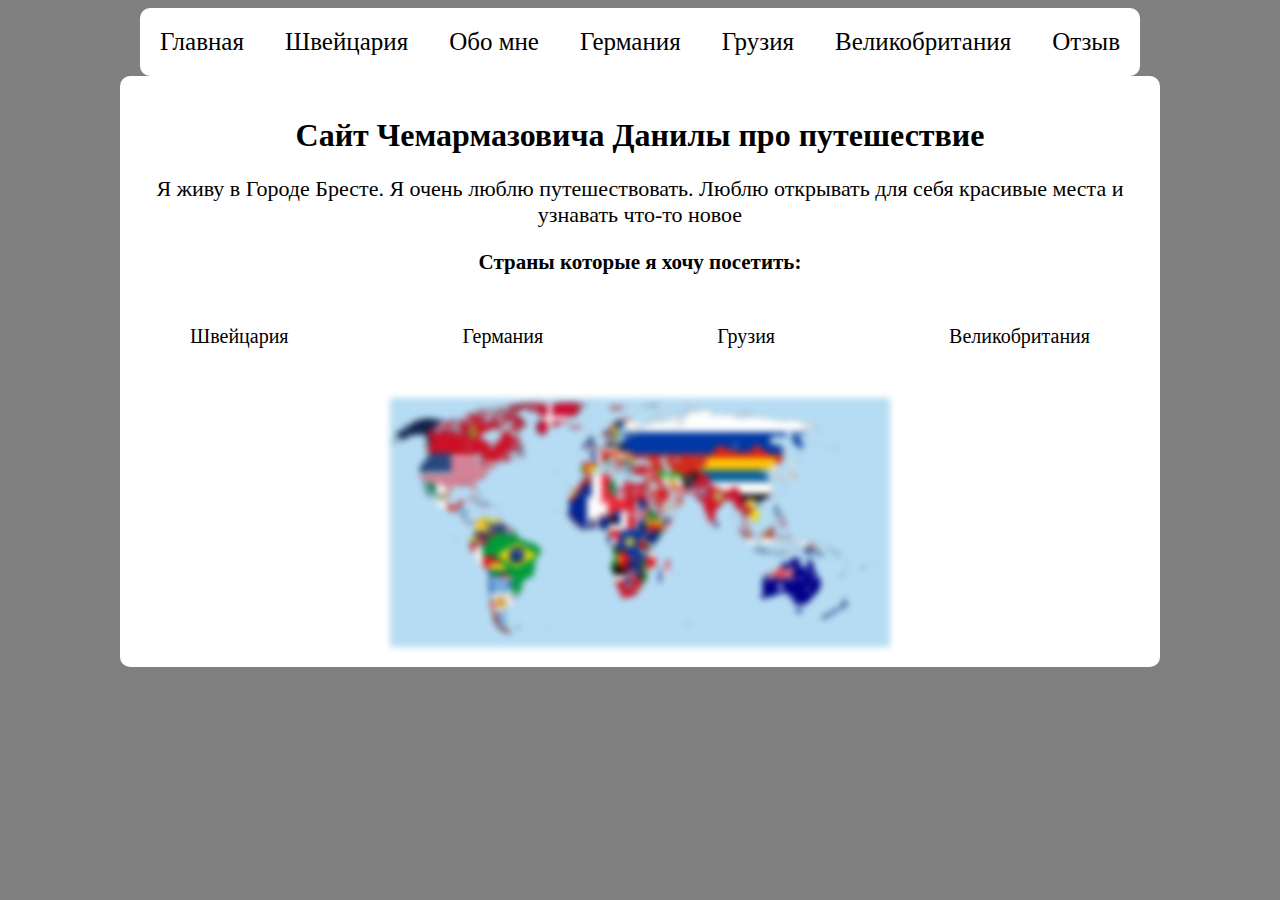
<file: index.html>
<!DOCTYPE html>
<html lang="ru">
<head>
    <meta charset="UTF-8">
	<link rel="stylesheet" href="styles/style.css">
    <title>Сайт</title>
</head>
<body>
	<header class="main-menu">
		<nav>
			<ul class="nav-menu">
				<li class="menu-item"><a href="#!">Главная</a></li>
				<li class="menu-item"><a href="country1.html">Швейцария</a></li>
				<li class="menu-item"><a href="about.html">Обо мне</a></li>
				<li class="menu-item"><a href="germany.html">Германия</a></li>
				<li class="menu-item"><a href="georgia.html">Грузия</a></li>
				<li class="menu-item"><a href="Br.html">Великобритания</a></li>
				<li class="menu-item"><a href="form.html">Отзыв</a></li> 
			</ul>
		</nav>
	</header>
	<main>
		<h1 class="main-header">Сайт Чемармазовича Данилы про путешествие</h1> 
		<p class="main-text">Я живу в Городе Бресте. Я очень люблю путешествовать. Люблю открывать для себя красивые места и узнавать что-то новое</p>
		<p class="item">
			<b class="list-item">Страны которые я хочу посетить:</b>
		</p>
		<ul class="country-list">
			<li class="country-item">Швейцария</li>
			<li class="country-item">Германия</li>
			<li class="country-item">Грузия</li>
			<li class="country-item">Великобритания</li>
		</ul>
		<img class="world-map" src="img/countries.jpg" alt="Карта Мира ">
	</main>
</body>
</html>
</file>
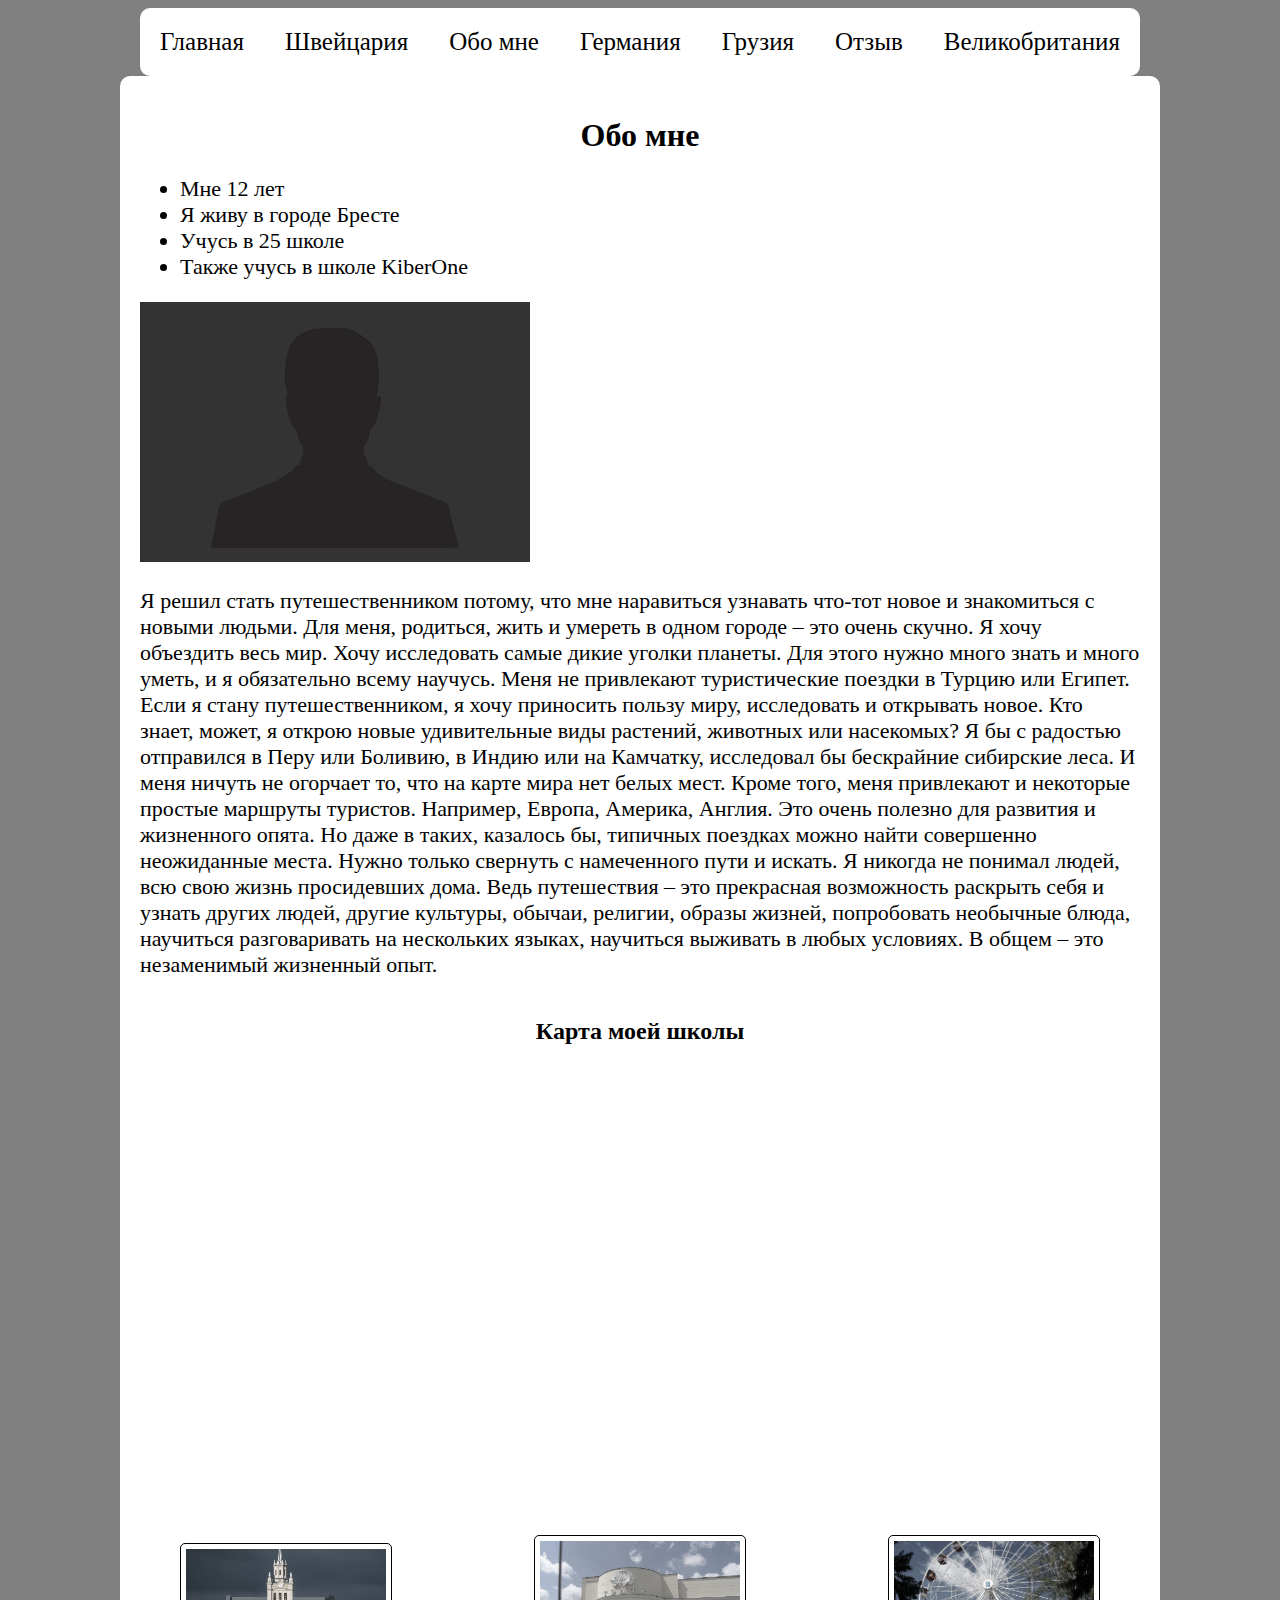
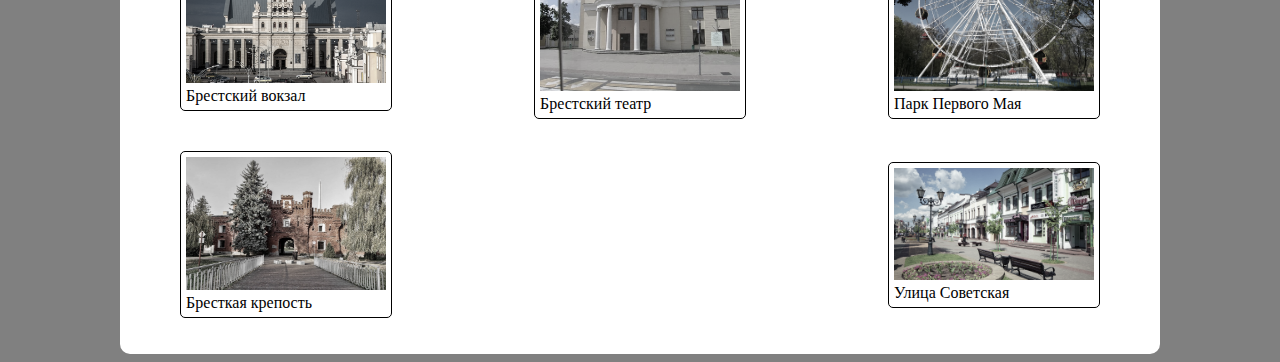
<file: about.html>
<!DOCTYPE html>
<html lang="ru">
<head>
    <meta charset="UTF-8">
    <meta name="viewport" content="width=device-width, initial-scale=1.0">
    <title>Об авторе</title>
    <link rel="stylesheet" href="styles/style.css">
</head>
<body>
    <header class="main-menu">
		<nav>
			<ul class="nav-menu">
				<li class="menu-item"><a href="index.html">Главная</a></li>
				<li class="menu-item"><a href="country1.html">Швейцария</a></li> 
				<li class="menu-item"><a href="about.html">Обо мне</a></li>
                <li class="menu-item"><a href="germany.html">Германия</a></li>
                <li class="menu-item"><a href="georgia.html">Грузия</a></li>
                <li class="menu-item"><a href="form.html">Отзыв</a></li> 
                <li class="menu-item"><a href="Br.html">Великобритания</a></li> 
			</ul>
		</nav>
	</header>
       <main>
        <h1 class="main-header">Обо мне</h1>
    <ul class="p-about">
        <li>Мне 12 лет</li>
        <li>Я живу в городе Бресте</li>
        <li>Учусь в 25 школе</li>
        <li>Также учусь в школе KiberOne</li>
    </ul>
    <img class="author-img" src="img/author_image.jpg" alt="фото автора">
    <p class="p-about">Я решил стать путешественником потому, что мне наравиться узнавать что-тот новое и знакомиться с новыми людьми. 
        Для меня, родиться, жить и умереть в одном городе – это очень скучно. Я хочу объездить весь мир. Хочу исследовать самые дикие уголки планеты.
         Для этого нужно много знать и много уметь, и я обязательно всему научусь.

        Меня не привлекают туристические поездки в Турцию или Египет. Если я стану путешественником, я хочу приносить пользу миру, исследовать и открывать новое.
         Кто знает, может, я открою новые удивительные виды растений, животных или насекомых? Я бы с радостью отправился в Перу или Боливию, в Индию или на Камчатку, исследовал бы бескрайние сибирские леса.
          И меня ничуть не огорчает то, что на карте мира нет белых мест.
  
        Кроме того, меня привлекают и некоторые простые маршруты туристов. Например, Европа, Америка, Англия. Это очень полезно для развития и жизненного опята.
         Но даже в таких, казалось бы, типичных поездках можно найти совершенно неожиданные места. Нужно только свернуть с намеченного пути и искать.
  
        Я никогда не понимал людей, всю свою жизнь просидевших дома. Ведь путешествия – это прекрасная возможность раскрыть себя и узнать других людей, другие культуры,
         обычаи, религии, образы жизней, попробовать необычные блюда, научиться разговаривать на нескольких языках, научиться выживать в любых условиях. В общем – это незаменимый жизненный опыт. </p>
         <h2>Карта моей школы </h2>
         <iframe src="https://www.google.com/maps/embed?pb=!1m14!1m8!1m3!1d9809.152360094055!2d23.7588608!3d52.0744853!3m2!1i1024!2i768!4f13.1!3m3!1m2!1s0x47210c347998c9a9%3A0x1c76b775e672e7be!2z0KHRgNC10LTQvdGP0Y8g0KjQutC-0LvQsCDihJYgMjUg0LMuINCR0YDQtdGB0YLQsA!5e0!3m2!1sru!2sby!4v1711089310131!5m2!1sru!2sby" width="600" height="450" style="border:0;" allowfullscreen="" loading="lazy" referrerpolicy="no-referrer-when-downgrade"></iframe>
         <div class="gallery">
            <figure>
                <img class="gallery-2" src="img/вокзал-брест.jpg" alt="">
                <figcaption>Брестский вокзал</figcaption>
            </figure>
            <figure>
                <img class="gallery-2" src="img/Брестский театр.jpg" alt="">
                <figcaption>Брестский театр</figcaption>
            </figure>
            <figure>
                <img   class="gallery-2" src="img/парк певого мая.jpg" alt="">
                <figcaption> Парк Первого Мая</figcaption>
            </figure>
            <figure>
                <img class="gallery-2" src="img/брестская крепость.jpg" alt="">
                <figcaption>Бресткая крепость</figcaption>
            </figure>
            <figure>
                <img  class="gallery-2"src="img/улица советская.jpg" alt="">
                <figcaption>Улица Советская</figcaption>
            </figure>
        </div>
       </main>
</body>
</html>
</file>
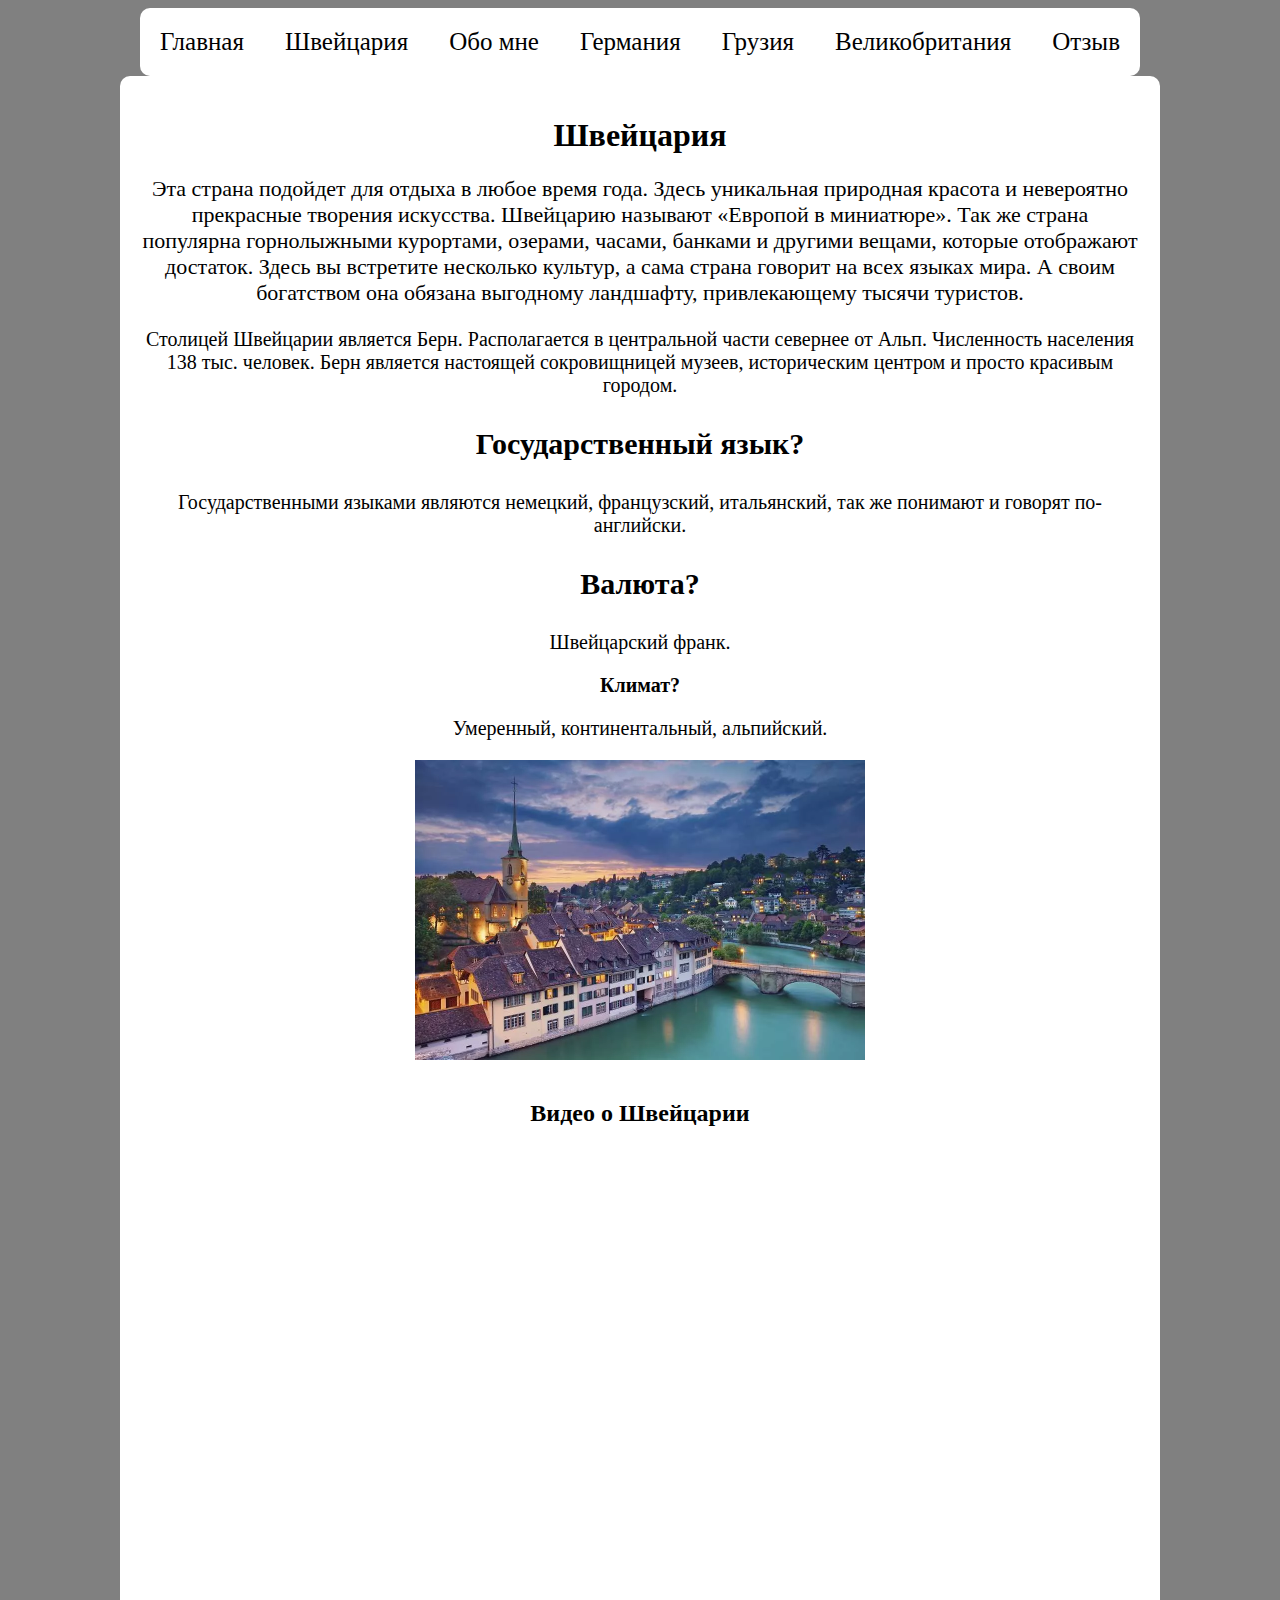
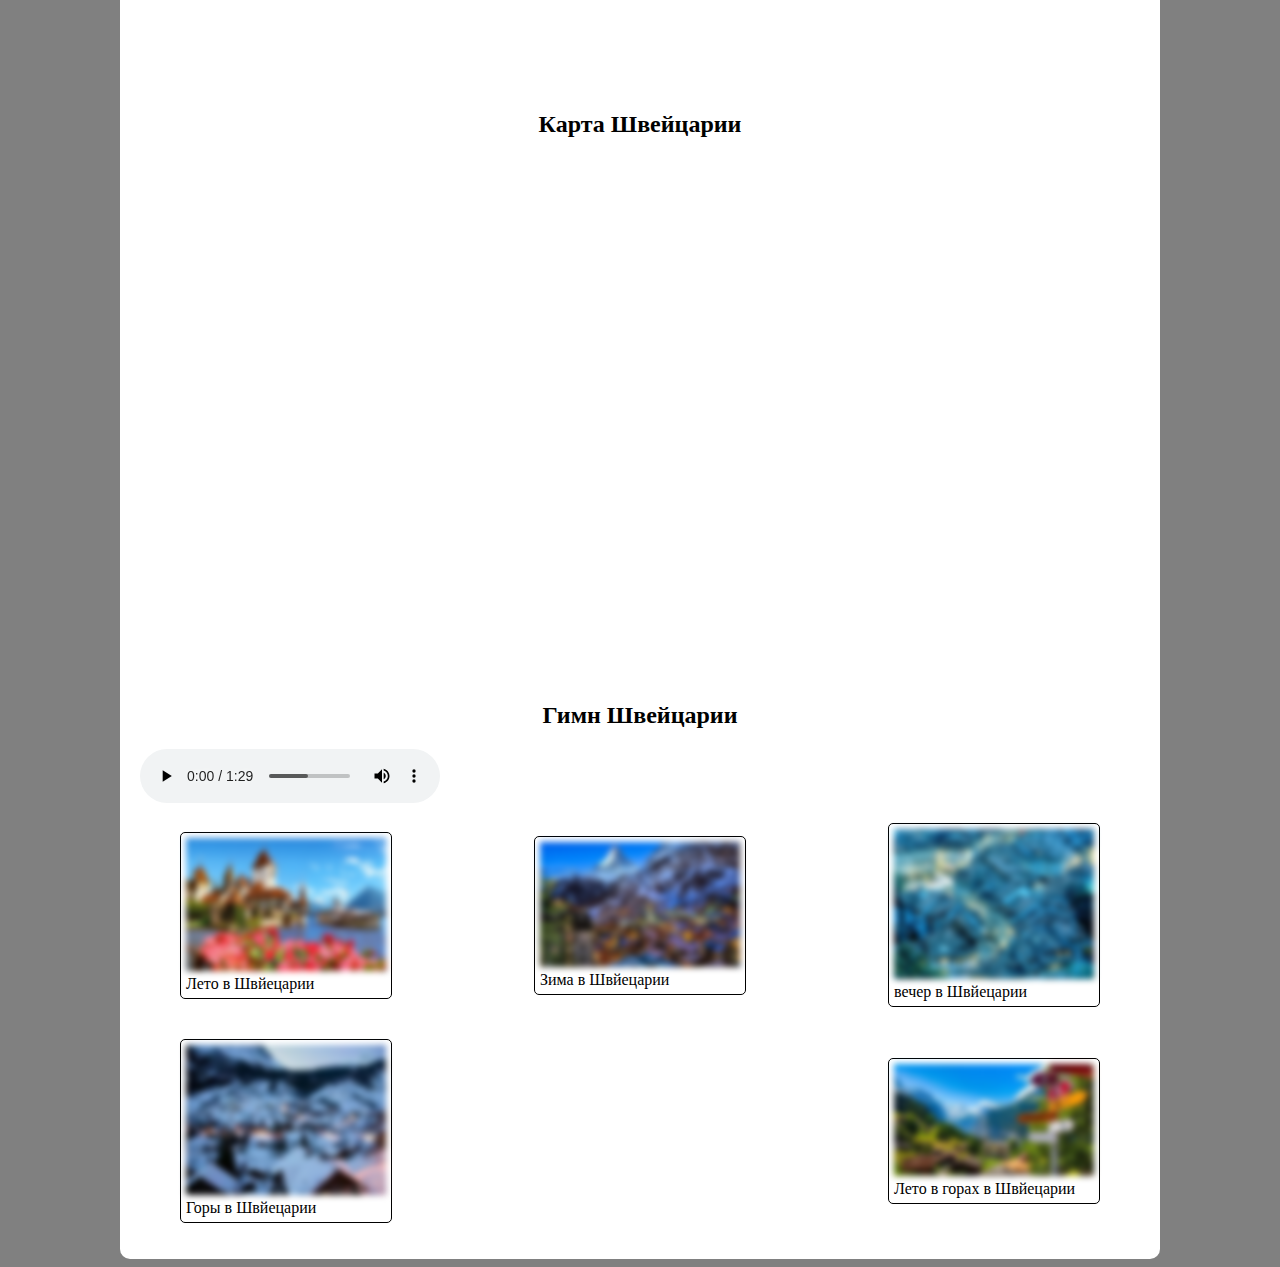
<file: country1.html>
<!DOCTYPE html>
<html lang="ru">
<head>
    <meta charset="UTF-8">
    <title>Швейцария</title>
    <link rel="stylesheet" href="styles/style.css">
</head>
<body>
    <header class="main-menu">
		<nav>
			<ul class="nav-menu">
				<li class="menu-item"><a href="index.html">Главная</a></li>
				<li class="menu-item"><a href="country1.html">Швейцария</a></li>
                <li class="menu-item"><a href="about.html">Обо мне</a></li>
                <li class="menu-item"><a href="germany.html">Германия</a></li>
                <li class="menu-item"><a href="georgia.html">Грузия</a></li>
                <li class="menu-item"><a href="Br.html">Великобритания</a></li>
                <li class="menu-item"><a href="form.html">Отзыв</a></li>  
			</ul>
		</nav>
	</header>
    <main>
        <h1 class="main-header">Швейцария</h1>
        <p class="main-text">Эта страна подойдет для отдыха в любое время года. Здесь уникальная природная красота и невероятно прекрасные творения искусства.
        Швейцарию называют «Европой в миниатюре». Так же страна популярна горнолыжными курортами, озерами, часами, банками и другими вещами,
        которые отображают достаток. Здесь вы встретите несколько культур, а сама страна говорит на всех языках мира. 
        А своим богатством она обязана выгодному ландшафту, привлекающему тысячи туристов.
        </p class="item">
        <p class="text">Столицей Швейцарии является Берн. Располагается в центральной части севернее от Альп. Численность населения 138 тыс. человек.
            Берн является настоящей сокровищницей музеев, историческим центром и просто красивым городом.
        </p>
        <p class="p-item"><b>Государственный язык?</b></p>
        <p class="p-1">
        Государственными языками являются немецкий, французский, итальянский, так же понимают и говорят по-английски.
        </p>
        <p class="p-2"><b>Валюта?</b></p>
        <p class="p-3">Швейцарский франк.</p>
        <p class="p-4"><b>Климат?</b></p>
        <p class="p-5">Умеренный, континентальный, альпийский.</p>
        <img class="country-img" src="img/Без названия.webp" alt="Швейцария"widht="400" height="300">
        <h2> Видео о Швейцарии</h2>
        <div class="video">
        <iframe width="900" height="500" src="https://www.youtube.com/embed/YtZZ-hxz9TI?si=XDB5XG00UBGZXlJp" title="YouTube video player" frameborder="0" allow="accelerometer; autoplay; clipboard-write; encrypted-media; gyroscope; picture-in-picture; web-share" allowfullscreen></iframe>
        </div>
        <h2>Карта Швейцарии</h2>
        <iframe src="https://www.google.com/maps/embed?pb=!1m18!1m12!1m3!1d1398041.1378619722!2d8.22421005!3d46.8131873!2m3!1f0!2f0!3f0!3m2!1i1024!2i768!4f13.1!3m3!1m2!1s0x478c64ef6f596d61%3A0x5c56b5110fcb7b15!2z0KjQstC10LnRhtCw0YDQuNGP!5e0!3m2!1sru!2sby!4v1708673589183!5m2!1sru!2sby" width="900" height="500" style="border:0;" allowfullscreen="" loading="lazy" referrerpolicy="no-referrer-when-downgrade"></iframe>
        <h2>Гимн Швейцарии</h2>
        <audio src="national-anthem-switzerland-schweizerpsa.mp3" controls></audio>
        <div class="gallery">
            <figure>
                <img class="gallery-1" src="img/07.jpg" alt="">
                <figcaption>Лето в Швйецарии</figcaption>
            </figure>
            <figure>
                <img class="gallery-1" src="img/72_637145322094641786.jpg" alt="">
                <figcaption>Зима в Швйецарии</figcaption>
            </figure>
            <figure>
                <img class="gallery-1" src="img/Switzerland_02.jpg" alt="">
                <figcaption> вечер в Швйецарии</figcaption>
            </figure>
            <figure>
                <img  class="gallery-1" src="img/Без названия (1).jpg" alt="">
                <figcaption>Горы в Швйецарии</figcaption>
            </figure>
            <figure>
                <img  class="gallery-1" src="img/Без названия.jpg" alt="">
                <figcaption>Лето в горах в Швйецарии</figcaption>
            </figure>
        </div>
    </main>
</body>
</html>
</file>
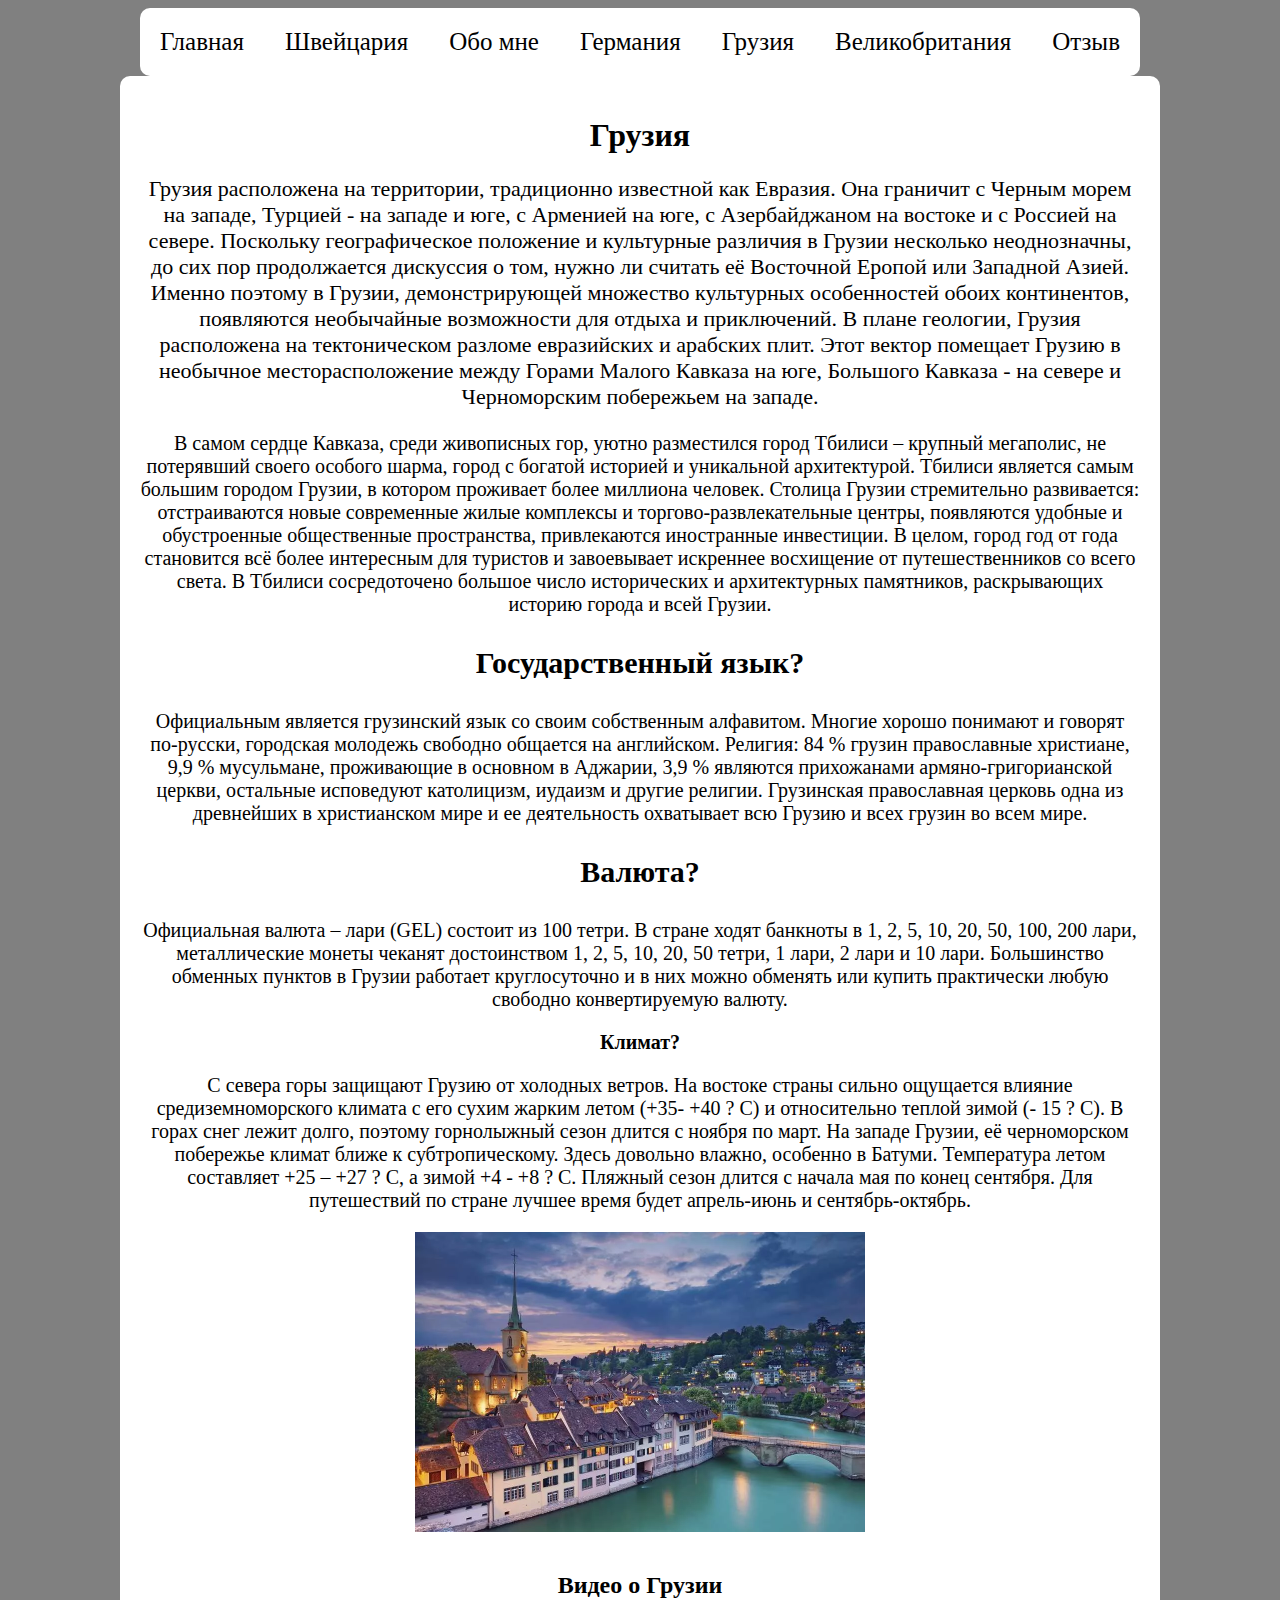
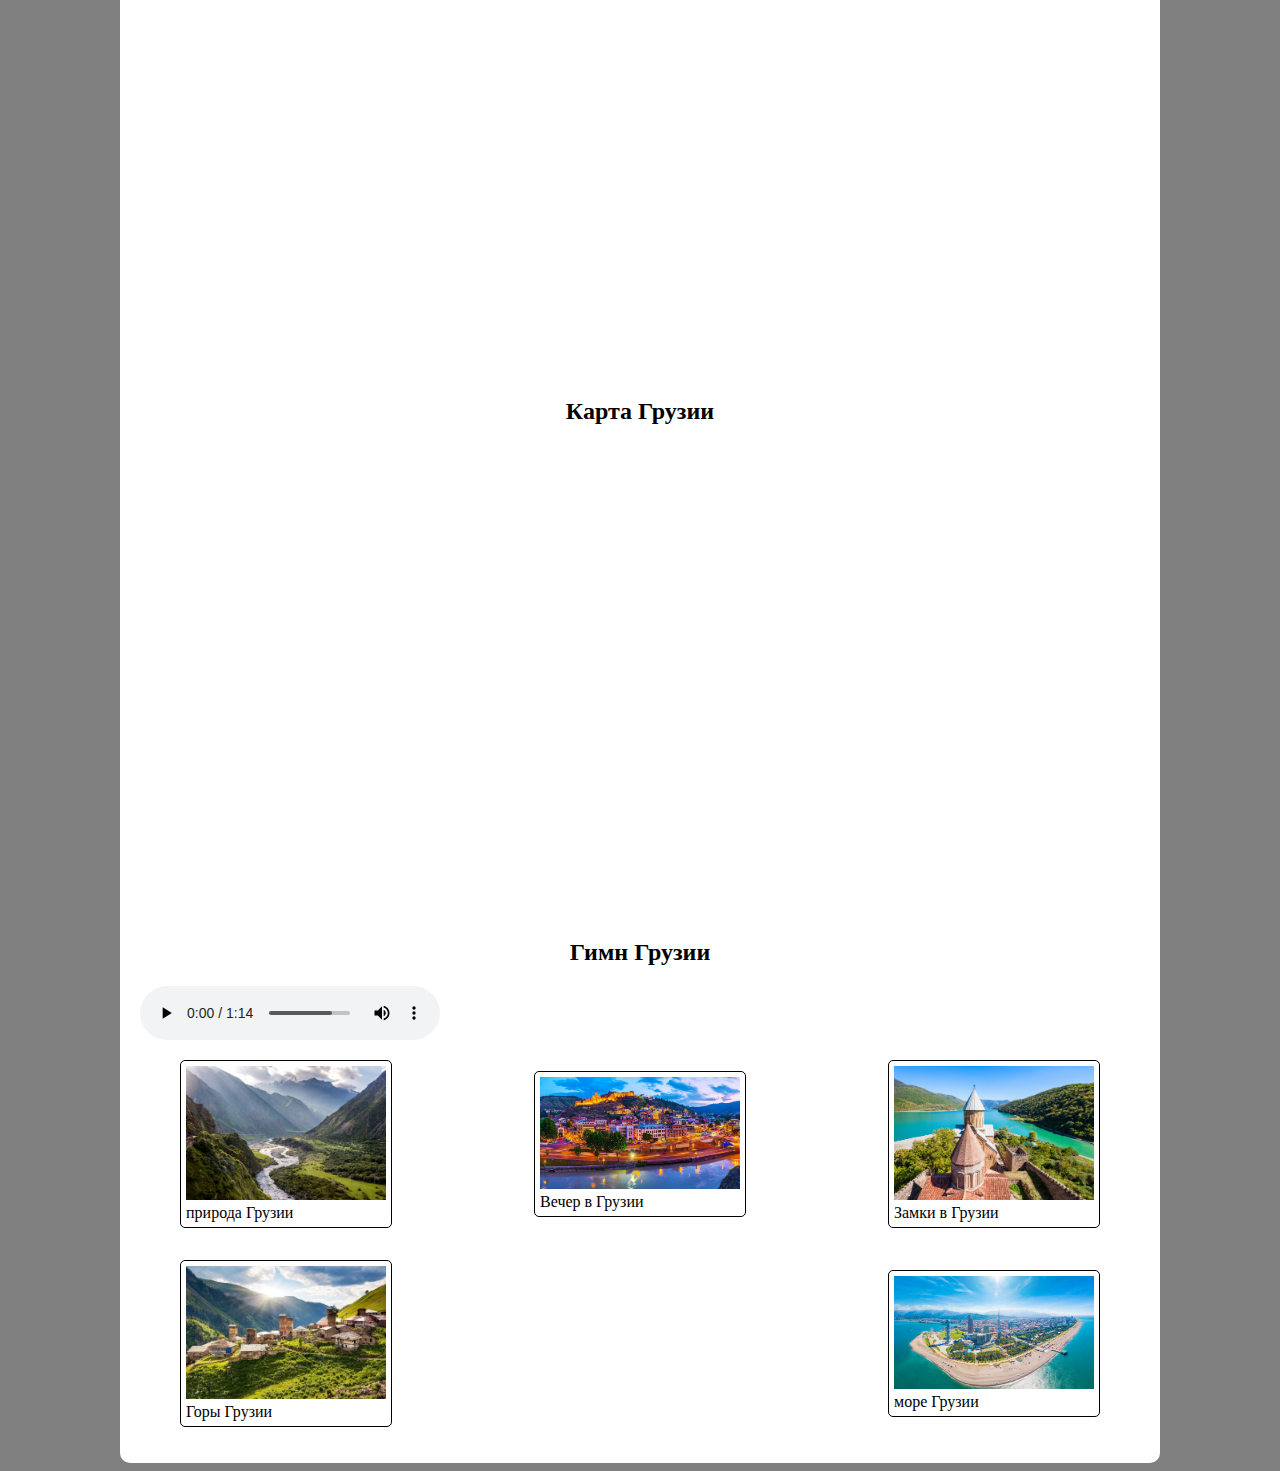
<file: georgia.html>
<!DOCTYPE html>
<html lang="ru">
<head>
    <meta charset="UTF-8">
    <title>Германия</title>
    <link rel="stylesheet" href="styles/style.css">
</head>
<body>
    <header class="main-menu">
		<nav>
			<ul class="nav-menu">
				<li class="menu-item"><a href="index.html">Главная</a></li>
				<li class="menu-item"><a href="country1.html">Швейцария</a></li>
                <li class="menu-item"><a href="about.html">Обо мне</a></li>
                <li class="menu-item"><a href="germany.html">Германия</a></li>
                <li class="menu-item"><a href="georgia.html">Грузия</a></li>
                <li class="menu-item"><a href="Br.html">Великобритания</a></li>
                <li class="menu-item"><a href="form.html">Отзыв</a></li>  
			</ul>
		</nav>
	</header>
    <main>
        <h1 class="main-header">Грузия</h1>
        <p class="main-text">Грузия расположена на территории, традиционно известной как Евразия.
        Она граничит с Черным морем на западе, Турцией - на западе и юге, с Арменией на юге, с Азербайджаном на востоке и с Россией на севере.
        Поскольку географическое положение и культурные различия в Грузии несколько неоднозначны, до сих пор продолжается дискуссия о том, нужно ли считать её Восточной Еропой или Западной Азией.
         Именно поэтому в Грузии, демонстрирующей множество культурных особенностей обоих континентов, появляются необычайные возможности для отдыха и приключений. В плане геологии, Грузия расположена на тектоническом разломе евразийских и арабских плит.
         Этот вектор помещает Грузию в необычное месторасположение между Горами Малого Кавказа на юге, Большого Кавказа - на севере и Черноморским побережьем на западе.
        </p class="item">
        <p class="text">В самом сердце Кавказа, среди живописных гор, уютно разместился город Тбилиси – крупный мегаполис, не потерявший своего особого шарма, город с богатой историей и уникальной архитектурой. 
        Тбилиси является самым большим городом Грузии, в котором проживает более миллиона человек. Столица Грузии стремительно развивается: отстраиваются новые современные жилые комплексы и торгово-развлекательные центры, появляются удобные и обустроенные общественные пространства, привлекаются иностранные инвестиции.
        В целом, город год от года становится всё более интересным для туристов и завоевывает искреннее восхищение от путешественников со всего света.
        В Тбилиси сосредоточено большое число исторических и архитектурных памятников, раскрывающих историю города и всей Грузии.
        </p>
        <p class="p-item"><b>Государственный язык?</b></p>
        <p class="p-1">
            Официальным является грузинский язык со своим собственным алфавитом. Многие хорошо понимают и говорят по-русски, городская молодежь свободно общается на английском.
            Религия: 84 % грузин православные христиане, 9,9 % мусульмане, проживающие в основном в Аджарии, 3,9 % являются прихожанами армяно-григорианской церкви,
             остальные исповедуют католицизм, иудаизм и другие религии.
            Грузинская православная церковь одна из древнейших в христианском мире и ее деятельность охватывает всю Грузию и всех грузин во всем мире.
        </p>
        <p class="p-2"><b>Валюта?</b></p>
        <p class="p-3"> Официальная валюта – лари (GEL) состоит из 100 тетри. В стране ходят банкноты в 1, 2, 5, 10, 20, 50, 100, 200 лари, металлические монеты чеканят достоинством 1, 2, 5, 10, 20, 50 тетри, 1 лари, 2 лари и 10 лари. Большинство обменных пунктов в Грузии работает круглосуточно и в них можно обменять или купить практически любую свободно конвертируемую валюту.
        <p class="p-4"><b>Климат?</b></p>
        <p class="p-5">С севера горы защищают Грузию от холодных ветров. На востоке страны сильно ощущается влияние средиземноморского климата с его сухим жарким летом (+35- +40 ? С) и относительно теплой зимой (- 15 ? С). В горах снег лежит долго, поэтому горнолыжный сезон длится с ноября по март. На западе Грузии, её черноморском побережье климат ближе к субтропическому. Здесь довольно влажно, особенно в Батуми. Температура летом составляет +25 – +27 ? С, а зимой +4 - +8 ? С. Пляжный сезон длится с начала мая по конец сентября. Для путешествий по стране лучшее время будет апрель-июнь и сентябрь-октябрь.
         </p>
        <img class="country-img" src="img/Без названия.webp" alt="Швейцария"widht="400" height="300">
        <h2> Видео о Грузии</h2>
        <div class="video">
        <iframe width="560" height="315" src="https://www.youtube.com/embed/3CCptMtXDZU?si=-eau69j-4bzurEga" title="YouTube video player" frameborder="0" allow="accelerometer; autoplay; clipboard-write; encrypted-media; gyroscope; picture-in-picture; web-share" allowfullscreen></iframe>

        </div>
        <h2>Карта Грузии</h2>
        <iframe src="https://www.google.com/maps/embed?pb=!1m18!1m12!1m3!1d3020814.753592075!2d43.357659500000004!3d42.32089145!2m3!1f0!2f0!3f0!3m2!1i1024!2i768!4f13.1!3m3!1m2!1s0x40440cd7e64f626b%3A0x4f907964122d4ac2!2z0JPRgNGD0LfQuNGP!5e0!3m2!1sru!2sby!4v1709277926056!5m2!1sru!2sby" width="600" height="450" style="border:0;" allowfullscreen="" loading="lazy" referrerpolicy="no-referrer-when-downgrade"></iframe>
        <h2>Гимн Грузии</h2>
        <audio src="national_anthem_germany_deutschlandlied.mp3" controls></audio>
        <div class="gallery">
            <figure>
                <img src="img/горы.jpg" alt="">
                <figcaption>природа Грузии</figcaption>
            </figure>
            <figure>
                <img src="img/вечер в грузии.jpg" alt="">
                <figcaption>Вечер в Грузии</figcaption>
            </figure>
            <figure>
                <img src="img/замки в грузии.jpg" alt="">
                <figcaption> Замки в Грузии</figcaption>
            </figure>
            <figure>
                <img src="img/горы грузии.webp" alt="">
                <figcaption>Горы Грузии</figcaption>
            </figure>
            <figure>
                <img src="img/море грузии.jpg" alt="">
                <figcaption>море Грузии</figcaption>
            </figure>
        </div>
    </main>
</body>
</html>
</file>
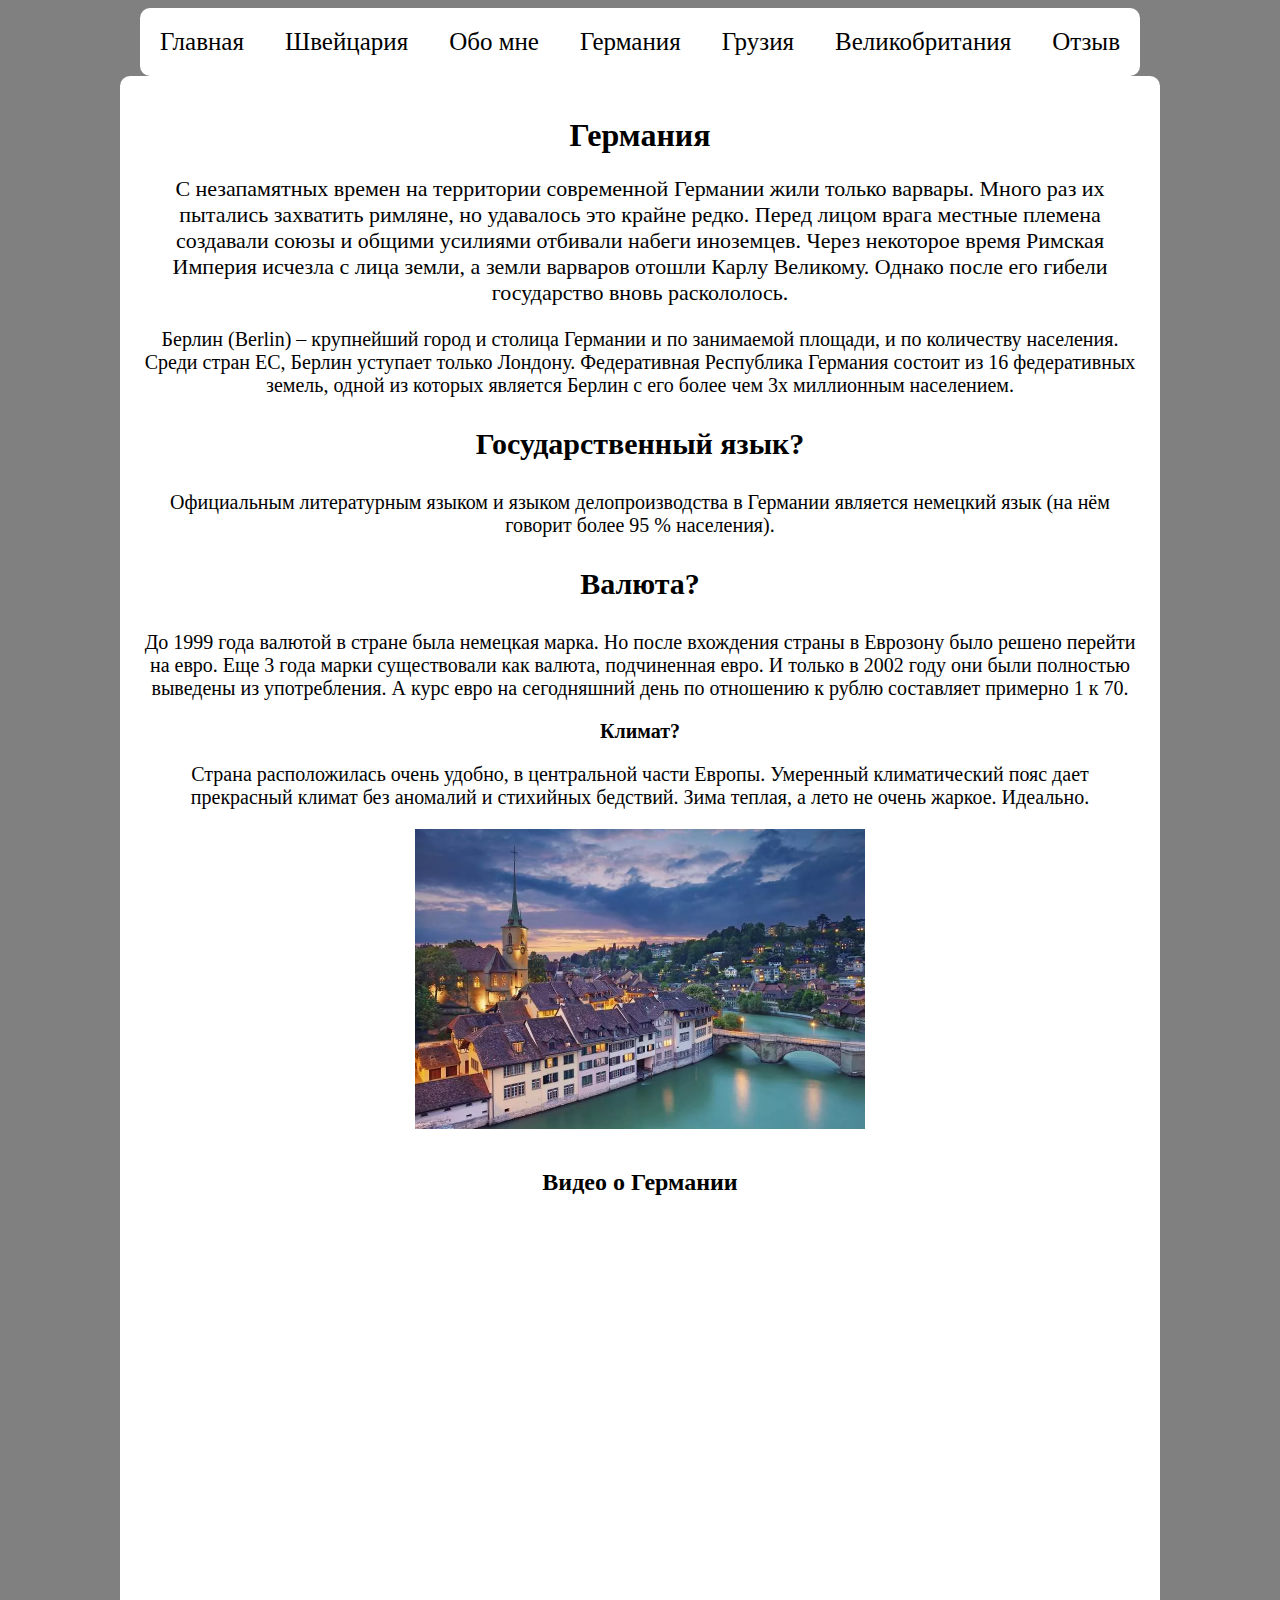
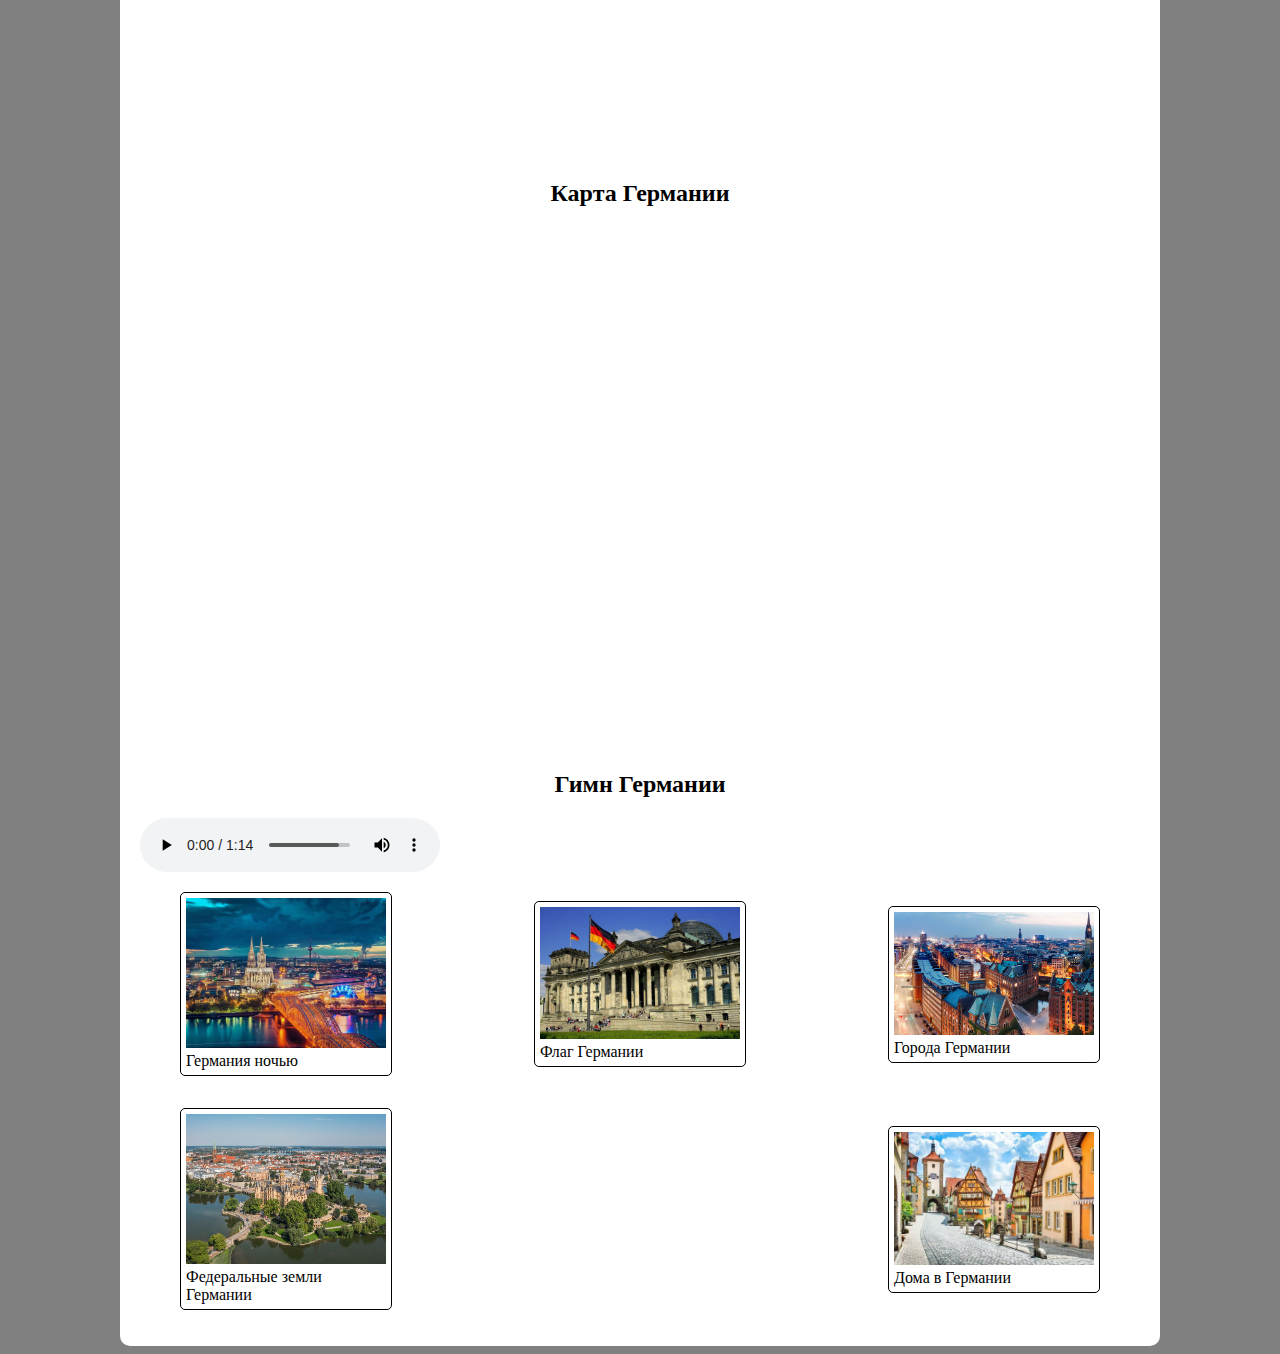
<file: germany.html>
<!DOCTYPE html>
<html lang="ru">
<head>
    <meta charset="UTF-8">
    <title>Германия</title>
    <link rel="stylesheet" href="styles/style.css">
</head>
<body>
    <header class="main-menu">
		<nav>
			<ul class="nav-menu">
				<li class="menu-item"><a href="index.html">Главная</a></li>
				<li class="menu-item"><a href="country1.html">Швейцария</a></li>
                <li class="menu-item"><a href="about.html">Обо мне</a></li>
                <li class="menu-item"><a href="germany.html">Германия</a></li>
                <li class="menu-item"><a href="georgia.html">Грузия</a></li>
                <li class="menu-item"><a href="Br.html">Великобритания</a></li>
                <li class="menu-item"><a href="form.html">Отзыв</a></li> 
			</ul>
		</nav>
	</header>
    <main>
        <h1 class="main-header">Германия</h1>
        <p class="main-text">С незапамятных времен на территории современной Германии жили только варвары.
         Много раз их пытались захватить римляне, но удавалось это крайне редко.
         Перед лицом врага местные племена создавали союзы и общими усилиями отбивали набеги иноземцев.
          Через некоторое время Римская Империя исчезла с лица земли, а земли варваров отошли Карлу Великому.
        Однако после его гибели государство вновь раскололось.  
        </p class="item">
        <p class="text">Берлин (Berlin) – крупнейший город и столица Германии и по занимаемой площади, и по количеству населения.
         Среди стран ЕС, Берлин уступает только Лондону. Федеративная Республика Германия состоит из 16 федеративных земель, одной из которых является Берлин с его более чем 3х миллионным населением.
        </p>
        <p class="p-item"><b>Государственный язык?</b></p> 
        <p class="p-1">
            Официальным литературным языком и языком делопроизводства в Германии является немецкий язык (на нём говорит более 95 % населения).
        </p>
        <p class="p-2"><b>Валюта?</b></p>
        <p class="p-3">До 1999 года валютой в стране была немецкая марка.
         Но после вхождения страны в Еврозону было решено перейти на евро. Еще 3 года марки существовали как валюта, подчиненная евро.
         И только в 2002 году они были полностью выведены из употребления. А курс евро на сегодняшний день по отношению к рублю составляет примерно 1 к 70.
        <p class="p-4"><b>Климат?</b></p>
        <p class="p-5">Страна расположилась очень удобно, в центральной части Европы.
         Умеренный климатический пояс дает прекрасный климат без аномалий и стихийных бедствий.
         Зима теплая, а лето не очень жаркое. Идеально.</p>
        <img class="country-img" src="img/Без названия.webp" alt="Швейцария"widht="400" height="300">
        <h2> Видео о Германии</h2>
        <div class="video">
        <iframe width="900" height="500" src="https://www.youtube.com/embed/4aSjsdvuomU?si=RDZH1cg-iIdKZcqH" title="YouTube video player" frameborder="0" allow="accelerometer; autoplay; clipboard-write; encrypted-media; gyroscope; picture-in-picture; web-share" allowfullscreen></iframe>
        </div>
        <h2>Карта Германии</h2>
        <iframe src="https://www.google.com/maps/embed?pb=!1m18!1m12!1m3!1d5122761.0206436!2d10.454119350000001!3d51.175805749999995!2m3!1f0!2f0!3f0!3m2!1i1024!2i768!4f13.1!3m3!1m2!1s0x479a721ec2b1be6b%3A0x75e85d6b8e91e55b!2z0JPQtdGA0LzQsNC90LjRjw!5e0!3m2!1sru!2sby!4v1708677869344!5m2!1sru!2sby" width="900" height="500" style="border:0;" allowfullscreen="" loading="lazy" referrerpolicy="no-referrer-when-downgrade"></iframe>
        <h2>Гимн Германии</h2>
        <audio src="national_anthem_germany_deutschlandlied.mp3" controls></audio>
        <div class="gallery">
            <figure>
                <img src="img/германия ночью.jpg" alt="">
                <figcaption>Германия ночью</figcaption>
            </figure>
            <figure>
                <img src="img/германия1.jpg" alt="">
                <figcaption>Флаг Германии</figcaption>
            </figure>
            <figure>
                <img src="img/город германии.jpg" alt="">
                <figcaption> Города Германии</figcaption>
            </figure>
            <figure>
                <img src="img/федеральные земли германии.jpg" alt="">
                <figcaption>Федеральные земли Германии</figcaption>
            </figure>
            <figure>
                <img src="img/Без названия (1).webp" alt="">
                <figcaption>Дома в Германии</figcaption>
            </figure>
        </div>
    </main>
</body>
</html>
</file>
<file: styles/style.css>
body {
    background-color:gray;
}

.main-menu {
    width: 100%;
    max-width: 1000px;
    background-color: white;
    margin: 0 auto;
    border-radius: 10px;
   font-size: 25px;
}

.nav-menu {
    display: flex;
    justify-content: space-between;
    color: white;
    list-style: none;
    max-width: 1000px;
    padding: 20px;
    margin: 0 auto;
}

.menu-item a{
    color: black;
    text-decoration: none;
   


}
main{
    width: 100%;
    max-width: 1000px;
    background-color: white;
    margin: 0 auto;
    padding: 20px;
    border-radius: 10px;
}
.main-header{
    color:black;
    text-align: center;
    list-style-type: none;
}
.main-text{
    font-size: 22px;
    color:black ;
    text-align: center;
    list-style-type: none;
}
.list-item{
font-size: 21px;
color:black;
}
.country-item{
    font-size: 20px;
    color:black;
}
.country-list{
    text-align: center;
    list-style-type: none;
    display: flex;
    justify-content: space-between;
    color: white;
    list-style: none;
    max-width: 1000px;
    padding: 20px;
    margin: 30px;
    background-color:white ;
    font-size: 25px;
}
.item{
    text-align: center;
}
.world-map, .country-img {
display: block;
max-width: 50%;
margin: 0 auto;
}
.text{
    text-align: center;
    font-size: 20px;
}
.p-item{
    text-align: center;
    font-size: 30px;
}
.p-1{
    text-align: center;
    font-size: 20px;
}
.p-2{
    text-align: center;
    font-size: 30px;
}
.p-3{
text-align: center;
font-size: 20px;
}
.p-4{
    text-align: center;
    font-size: 20px; 
}
.p-5{
    text-align: center;
    font-size: 20px;    
}
 .video{
    margin:40px;
 }
 h2{
    margin-top: 40px;
    text-align: center;
 }
 .menu-item a:hover{
    border-bottom: 2px solid black ;
    opacity: 0.6;
    transition: 0.6;
 }

.gallery > figure { 
    width: 20%;
    max-width: 200px;
    border: 1px solid black;
    border-radius: 5px;
    padding: 5px;
}

.gallery img{
width: 100%;
}
.gallery{
    display: flex;
    flex-direction: row;
    justify-content: space-between;
    align-items: center;
    flex-wrap: wrap; 
}
  
.p-about{
    font-size: 22px;
}

form{
    display: grid;
    grid-template-columns: repeat(4, 1fr);
    gap: 30px;
}

form textarea{
    grid-column: 1/-1;
    resize: none;
}

form button {
    grid-column: 1/-1;
}

.world-map{
    transition: 0.5s;
    filter: blur(3px);

}
 
.world-map:hover {
    transform: scale(1.5);
    filter: none;
    box-shadow: 0px 0px 60px red;
}

.gallery-1 {
    transition: 0.5s;
    filter: blur(3px);
}

.gallery-1:hover{
    transform: scale(1.5);
    filter: none;
    
}

.gallery-2{
    transition: 0.5s;
    filter: grayscale(70%);
}

.gallery-2:hover{
    transform: scale(1.5);
    filter: none;
}
</file>
